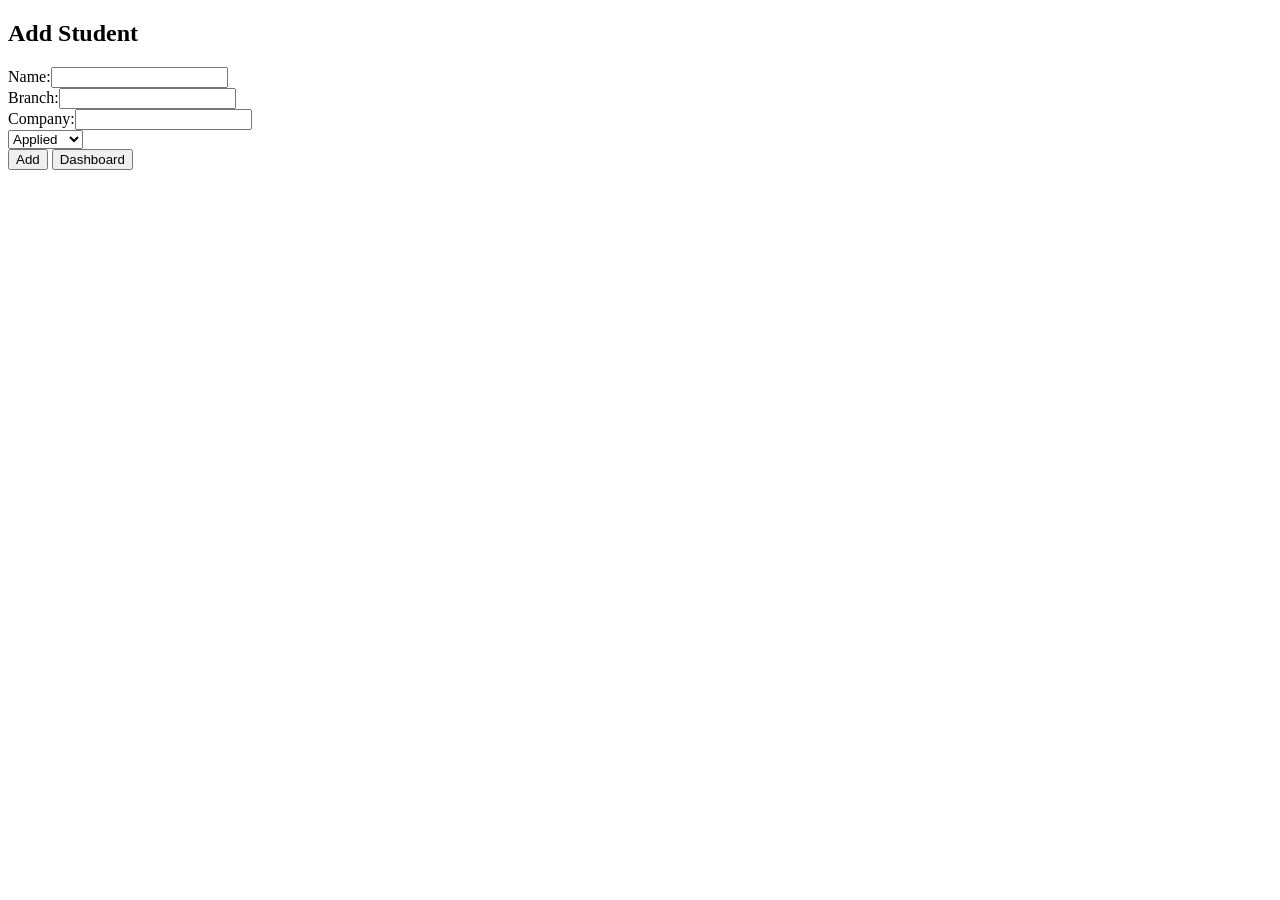
<file: index.html>
<!DOCTYPE html>
<html lang="en">
    <head>
        <meta charset="UTF-8">
        <title>Placement Tracker</title>
    </head>
    <body>
        <h2>Add Student</h2>
        Name:<input id="name"><br>
        Branch:<input id="branch"><br>
        Company:<input id="company"><br>
        <select id="status">
            <option>Applied</option>
            <option>Selected</option>
            <option>Rejected</option>
        </select><br>
        <button onclick="add()">Add</button>
        <button onclick="goDash()">Dashboard</button>
        <script src="script.js"></script>
    </body>
</html>
</file>
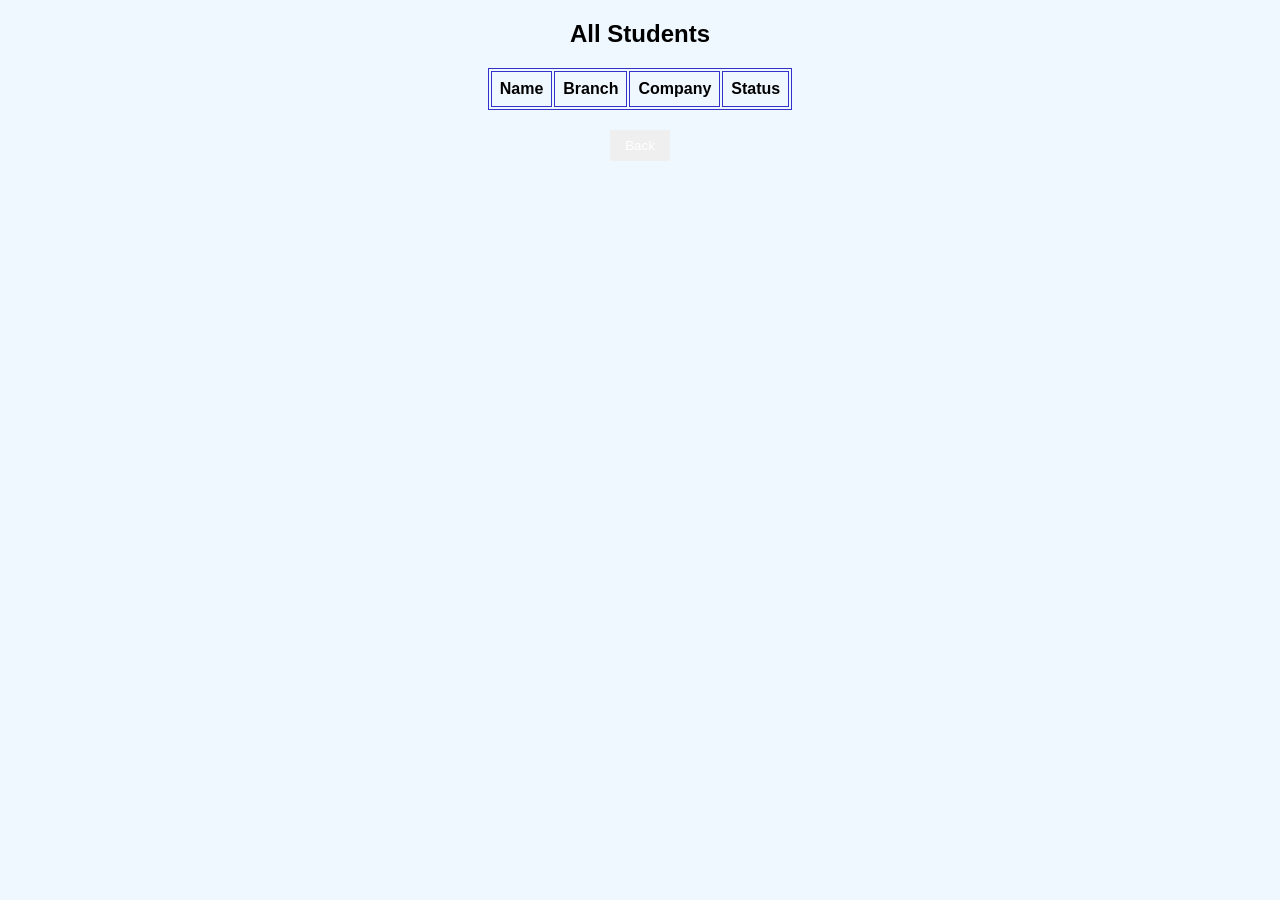
<file: dashboard.html>
<!DOCTYPE html>
<html lang="en">
    <head>
        <meta charset="UTF-8">
        <title>Dashboard</title>
        <link rel="stylesheet" href="style.css">
    </head>
    <body>
        <h2>All Students</h2>
        <table border="1" id="table">
            <tr>
                <th>Name</th><th>Branch</th><th>Company</th><th>Status</th>
            </tr>
        </table>
        <button onclick="goBack()">Back</button>
        <script src="script.js"></script>
    </body>
</html>
</file>
<file: style.css>
body{
    text-align:center;
    font-family:Arial;
    background:#f0f8ff;
}
table{
    margin:20px auto;
    border:1px solid #3333cc;
}
th,td{
    padding:8px;
    border:1px solid #3333cc;
}
button{
    padding:8px 15px;
    color:white;
    cursor:pointer;
    border:none;
}
</file>
